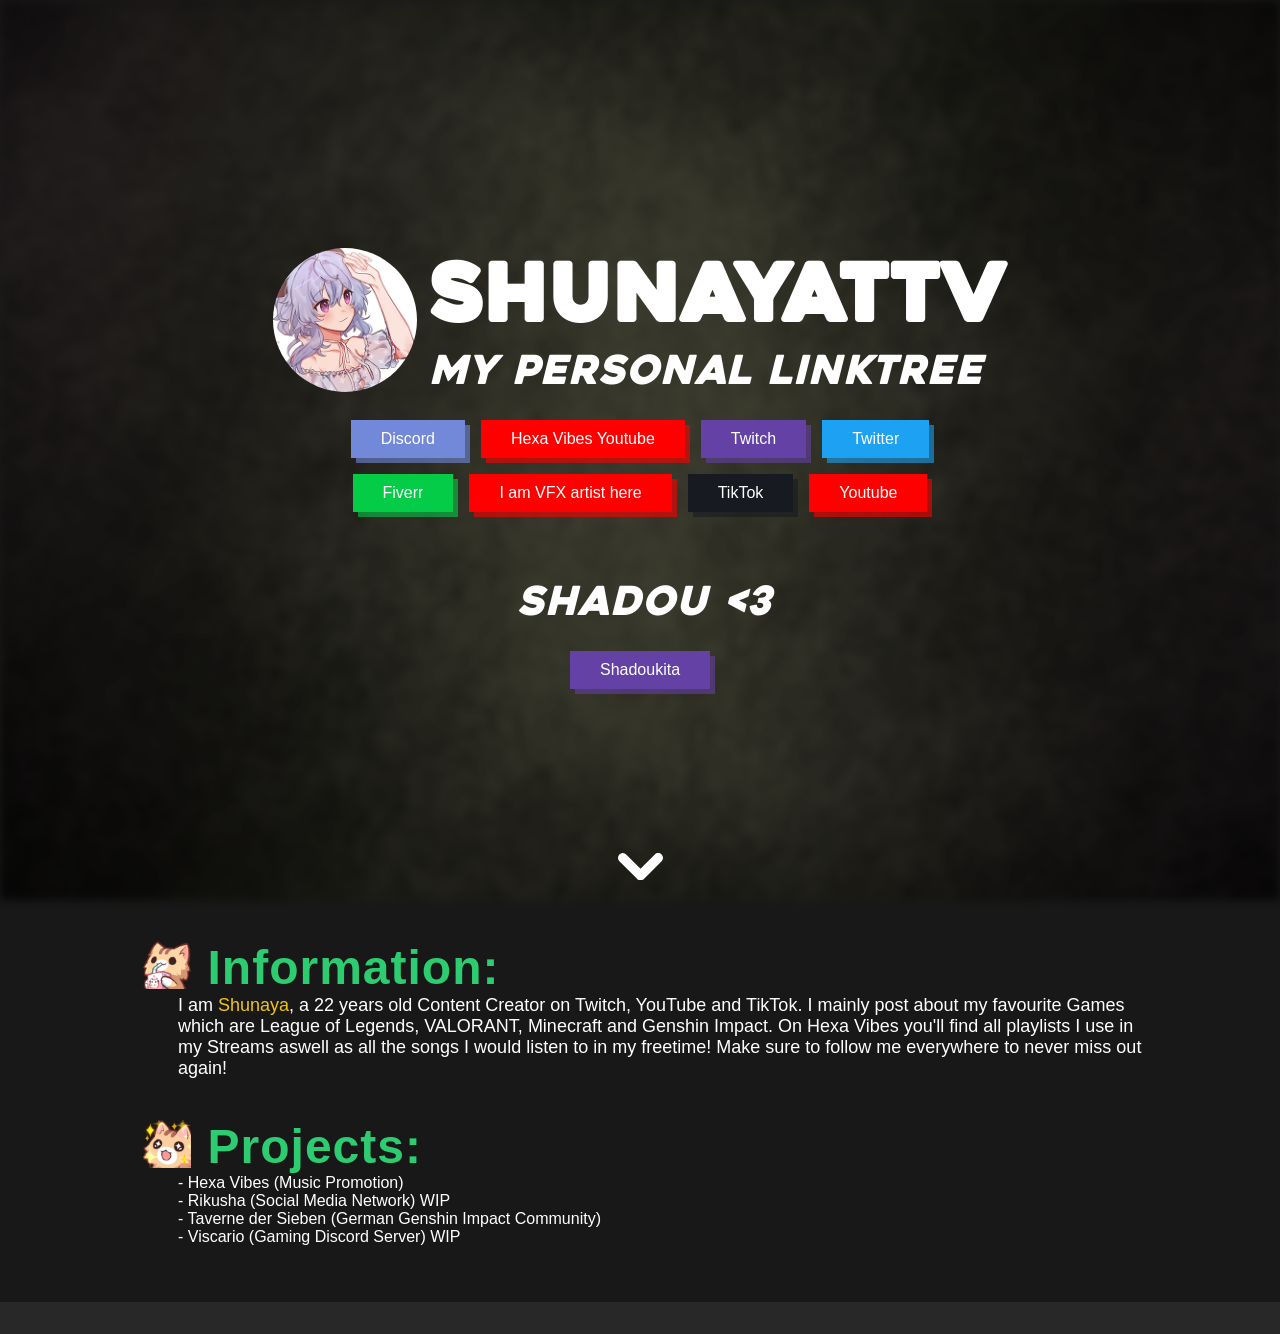
<file: index.html>
<html>
  <head>
    <title>ShunayaTTV</title>
    <meta http-equiv="Content-Type" content="text/html; charset=UTF-8"/>
    <meta name="viewport" content="width=device-width, initial-scale=1, maximum-scale=1.0, user-scalable=no"/>

    <!-- Meta Data -->
    <meta name="theme-color" content="#9966FF">
    <meta content="assets/images/profile.jpg" property="og:image" />
    <link rel="icon" type="image/x-icon" href="assets/images/favicon.png">
    <meta content="ShunayaTTV" property="og:title" />

    <meta content="My personal homepage" property="og:description" />
    <meta content="ShunayaTTV's Linktree website made by Shadoukita" name="description" />

    <meta name="revisit-after" content="2 days">
    <meta name="keywords" content="ShunayaTTV, Fiverr, Editing, Streaming">

    <meta property="og:locale" content="en_GB" />
    <link rel="canonical" href="https://www.shadoukita.tk" />
    <meta property="og:url" content="https://www.shadoukita.tk" />
    <meta property="og:site_name" content="ShunayaTTV" />

    <meta name="twitter:card" content="summary" />
    <meta name="twitter:site" content="@AkiShunaya" />

    <!-- CSS -->
    <link href="assets/css/modesta.css" type="text/css" rel="stylesheet">
    <link href="assets/css/custom.css" type="text/css" rel="stylesheet">

    <!-- JavaScript -->
    <script src="assets/js/main.js" type="text/javascript" charset="utf-8"></script>
  </head>
  <body class="dark-theme github">
    <div class="fullscreen">
      <div class="background" style="background-image: url('assets/images/background.jpg');"></div>
      <div class="center-object">
        <div class="container">
          <section class="me unset">
            <div class="avatar-container">
              <img draggable="false" src="assets/images/profile.jpg" class="image-title">
            </div>
            <div class="unset">
              <h1 class="title heavitas">ShunayaTTV</h1>
              <p class="undertitle heavitas"></i>My personal Linktree</p>
            </div>
          </section>
          <div class="buttons">
            <a href="discord.html" class="btn discord-dropshadow animation hover" target="_blank">Discord</a>
            <a href="hexavibes.html" class="btn youtube-dropshadow animation hover" target="_blank">Hexa Vibes Youtube</a>
            <a href="twitch.html" class="btn twitch-dropshadow animation hover" target="_blank">Twitch</a>
            <a href="twitter.html" class="btn twitter-dropshadow animation hover" target="_blank">Twitter</a>
          </div>
            <div class="buttons">
            <a href="fiverr.html" class="btn deviantart-dropshadow black-text animation hover" target="_blank">Fiverr</a>
            <a href="https://www.youtube.com/@bismacki6657" class="btn youtube-dropshadow animation hover" target="_blank">I am VFX artist here</a>
            <a href="tiktok.html" class="btn steam-dropshadow animation hover" target="_blank">TikTok</a>
            <a href="youtube.html" class="btn youtube-dropshadow animation hover" target="_blank">Youtube</a>
          </div>
        </div>

        <div class="container-2">
            <section class="me unset">
               <div class="unset">
                 <p class="undertitle heavitas">Shadou <3</p>
               </div>
            </section>
            <div class="buttons">
                <a href="https://www.shadoukita.ml" class="btn twitch-dropshadow animation hover" target="_blank">Shadoukita</a>
            </div>

      </div>

      <span class="info-button" onclick="scroll_to('information')"><div id="fade" class="arrow bounce">
        <svg xmlns="http://www.w3.org/2000/svg" viewBox="0 0 481.32 291.98" class="white-fill">
          <path d="M466.5,15.5L466,15c-19.8-19.8-52-19.8-71.9,0L240.8,168.3L87.2,14.8C67.4-5,35.2-5,15.4,14.8l-0.5,0.5 C-5,35.2-5,67.4,14.8,87.2l186.6,186.6c0.9,1,1.8,2,2.7,3v0c3.8,3.8,8.1,6.9,12.7,9.3c17,9,38.1,7.7,53.9-3.9 c2.2-1.6,4.4-3.4,6.4-5.4L466.5,87.4C486.4,67.6,486.4,35.4,466.5,15.5z"/>
        </svg>
      </div></span>
    </div>

    <section class="container" id="information">
      <div class="box-container">
        <h1 class="title emerald-text"><i class="emoji kittensip"></i> Information:</h1>
        <div class="info-container"><p>
          I am <span class="sun-flower-text">Shunaya</span>, a 22 years old Content Creator on Twitch, YouTube and TikTok. I mainly post about my favourite Games
          which are League of Legends, VALORANT, Minecraft and Genshin Impact. On Hexa Vibes you'll find all playlists I use in
          my Streams aswell as all the songs I would listen to in my freetime! Make sure to follow me everywhere to never miss out again!
        </p></div>
      </div>

      <div class="box-container">
        <h1 class="title emerald-text"><i class="emoji kittenwoow"></i> Projects:</h1>
        <div class="info-container">
          - Hexa Vibes (Music Promotion)
          <Div>
          - Rikusha (Social Media Network) WIP
          <Div>
          - Taverne der Sieben (German Genshin Impact Community)
          <Div>
          - Viscario (Gaming Discord Server) WIP
          <Div>
        </div>
      </div>
    </div>
  </div>
</div>
    </section>
    <footer class="text-center box-container primary-bg">
      <p class="no-margin">

        <!--
        <a href="https://github.com/AlexFlipnote/alexflipnote.github.io/blob/master/LICENSE" target="_blank">LICENSE</a>
        | Source from AlexFlipnote |
        <a href="https://github.com/AlexFlipnote/alexflipnote.github.io" target="_blank">Source</a>
      </p>
      <!--->
    </footer>

  </body>
</html>
</file>
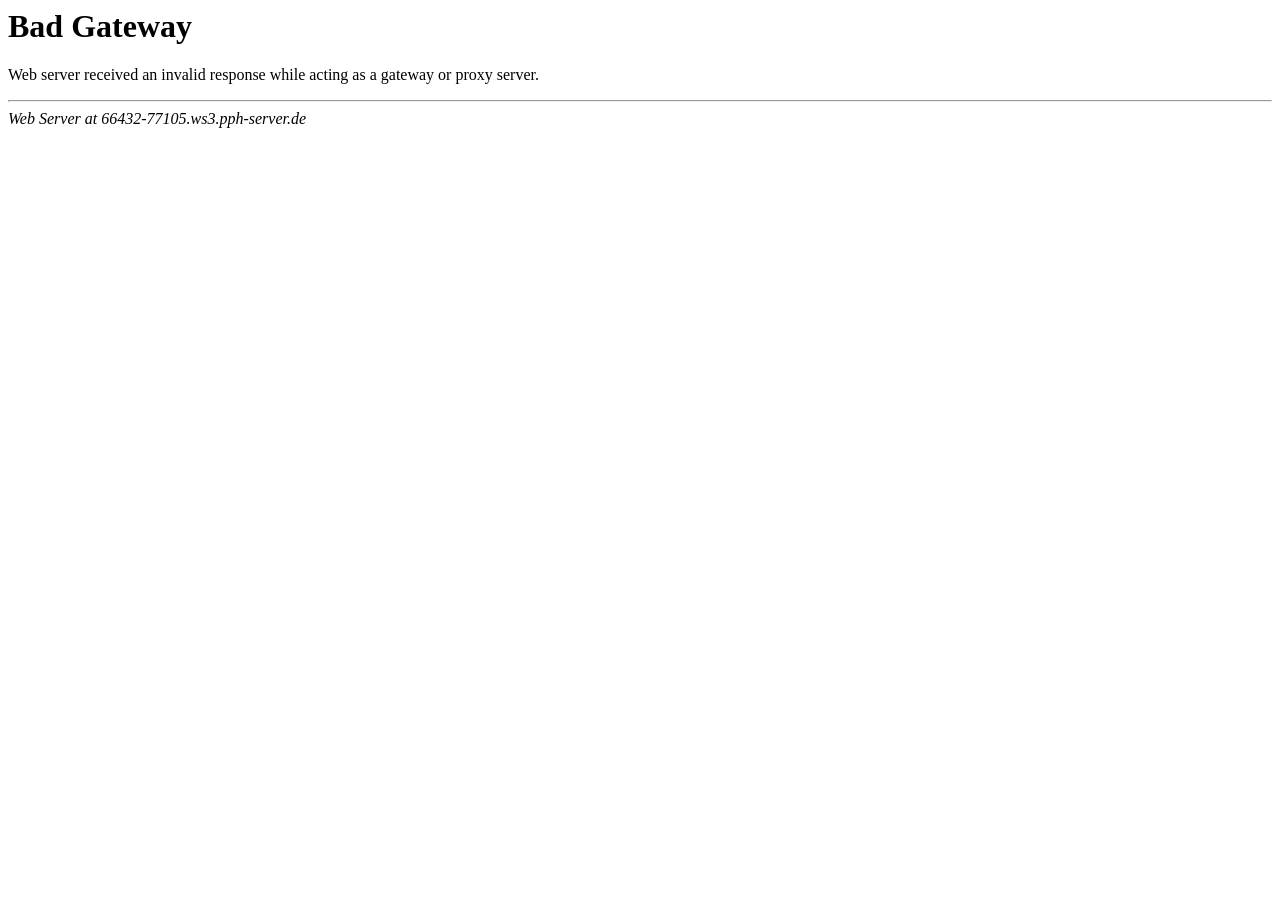
<file: error_docs/bad_gateway.html>
<HTML>
<HEAD>
<TITLE>502 Bad Gateway</TITLE>
<BASE href="/error_docs/"><!--[if lte IE 6]></BASE><![endif]-->
</HEAD>
<BODY>
<H1>Bad Gateway</H1>
Web server received an invalid response while acting as a gateway or proxy server.<P>
<HR>
<ADDRESS>
Web Server at 66432-77105.ws3.pph-server.de
</ADDRESS>
</BODY>
</HTML>

<!--
- Unfortunately, Microsoft has added a clever new
- "feature" to Internet Explorer. If the text of
- an error's message is "too small", specifically
- less than 512 bytes, Internet Explorer returns
- its own error message. You can turn that off,
- but it's pretty tricky to find switch called
- "smart error messages". That means, of course,
- that short error messages are censored by default.
- IIS always returns error messages that are long
- enough to make Internet Explorer happy. The
- workaround is pretty simple: pad the error
- message with a big comment like this to push it
- over the five hundred and twelve bytes minimum.
- Of course, that's exactly what you're reading
- right now.
-->
</file>
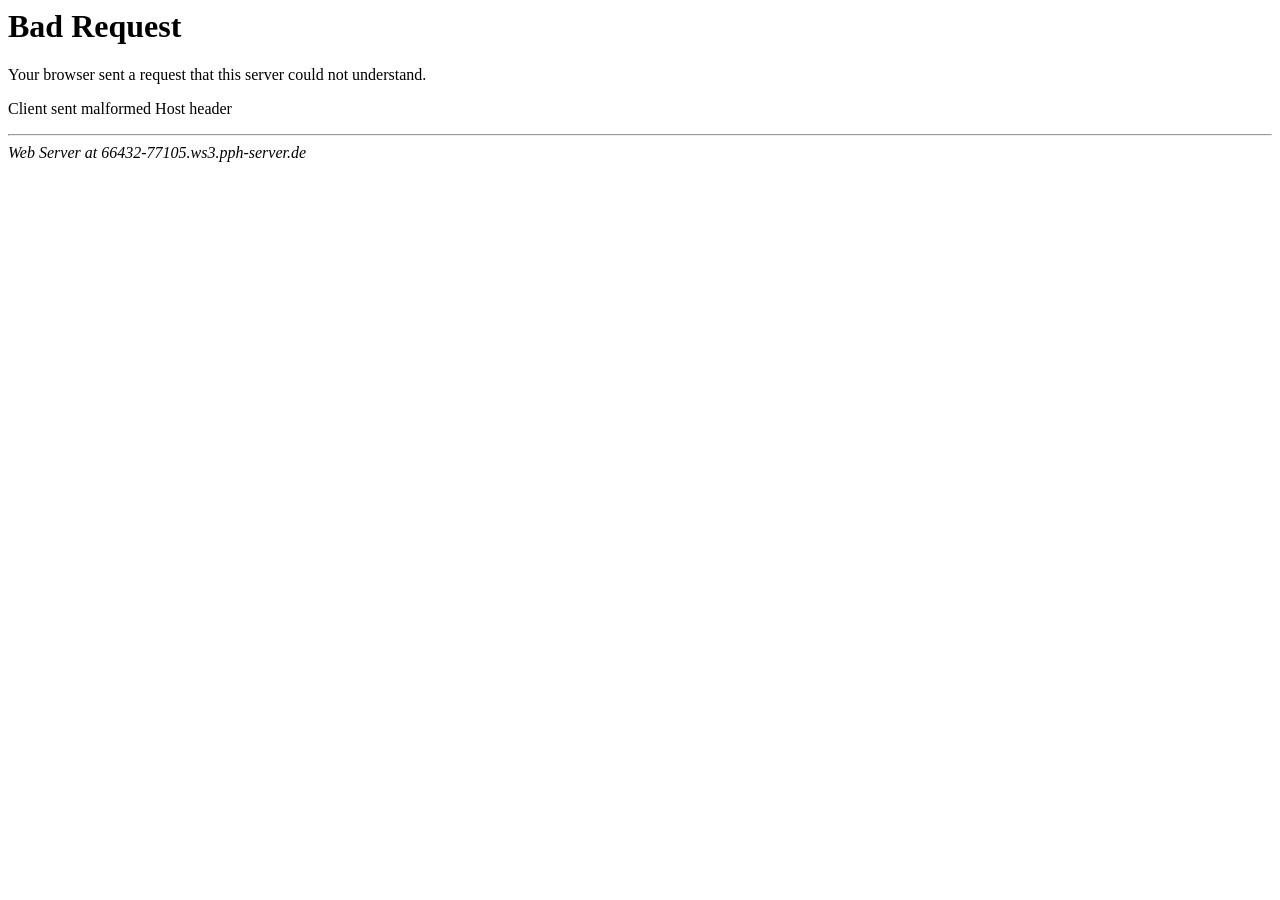
<file: error_docs/bad_request.html>
<HTML>
<HEAD>
<TITLE>400 Bad Request</TITLE>
<BASE href="/error_docs/"><!--[if lte IE 6]></BASE><![endif]-->
</HEAD>
<BODY>
<H1>Bad Request</H1>
Your browser sent a request that this server could not understand.
<P>
Client sent malformed Host header
<P>
<HR>
<ADDRESS>
Web Server at 66432-77105.ws3.pph-server.de
</ADDRESS>
</BODY>
</HTML>

<!--
   - Unfortunately, Microsoft has added a clever new
   - "feature" to Internet Explorer. If the text of
   - an error's message is "too small", specifically
   - less than 512 bytes, Internet Explorer returns
   - its own error message. You can turn that off,
   - but it's pretty tricky to find switch called
   - "smart error messages". That means, of course,
   - that short error messages are censored by default.
   - IIS always returns error messages that are long
   - enough to make Internet Explorer happy. The
   - workaround is pretty simple: pad the error
   - message with a big comment like this to push it
   - over the five hundred and twelve bytes minimum.
   - Of course, that's exactly what you're reading
   - right now.
   -->
</file>
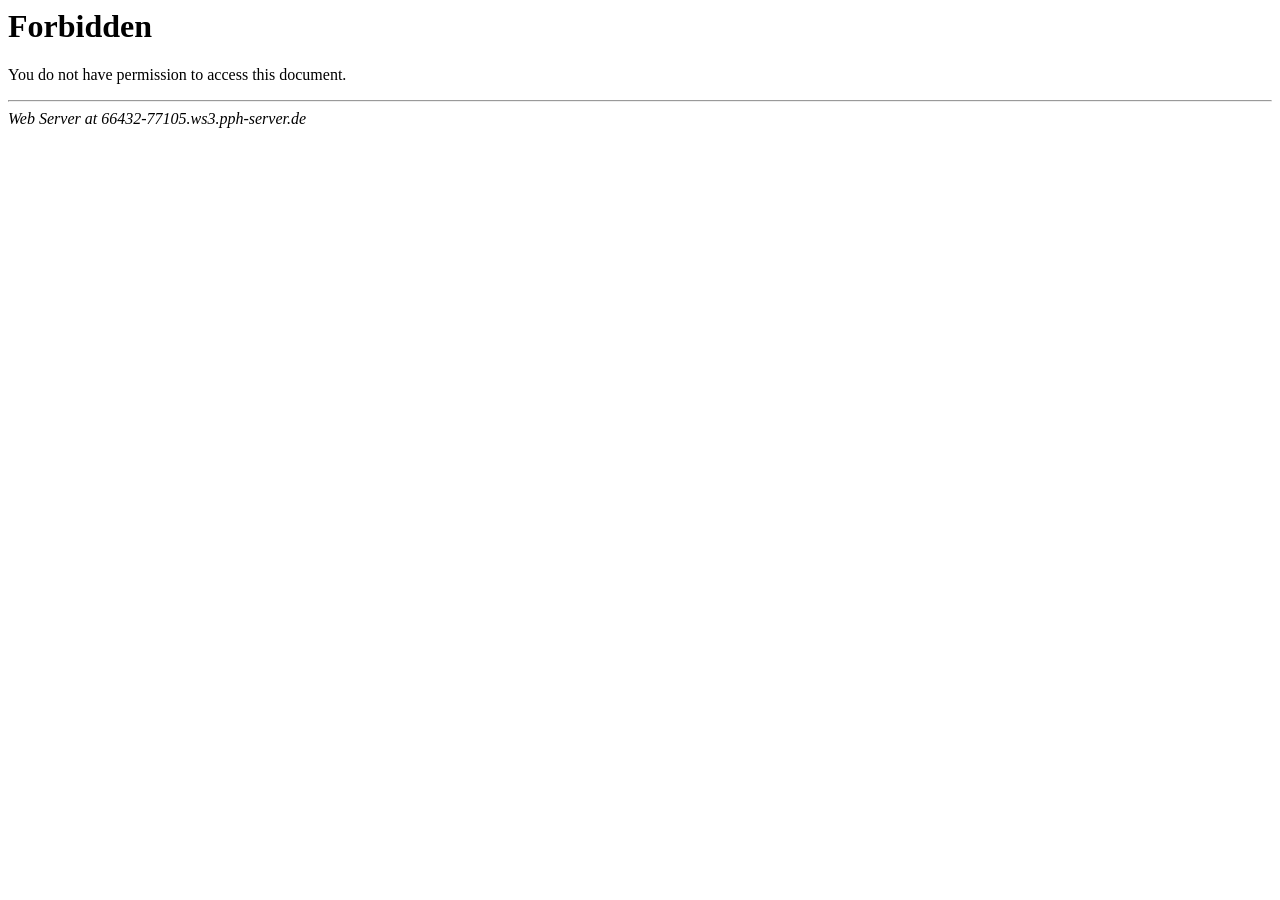
<file: error_docs/forbidden.html>
<HTML>
<HEAD>
<TITLE>403 Forbidden</TITLE>
<BASE href="/error_docs/"><!--[if lte IE 6]></BASE><![endif]-->
</HEAD>
<BODY>
<H1>Forbidden</H1>
You do not have permission to access this document.
<P>
<HR>
<ADDRESS>
Web Server at 66432-77105.ws3.pph-server.de
</ADDRESS>
</BODY>
</HTML>

<!--
   - Unfortunately, Microsoft has added a clever new
   - "feature" to Internet Explorer. If the text of
   - an error's message is "too small", specifically
   - less than 512 bytes, Internet Explorer returns
   - its own error message. You can turn that off,
   - but it's pretty tricky to find switch called
   - "smart error messages". That means, of course,
   - that short error messages are censored by default.
   - IIS always returns error messages that are long
   - enough to make Internet Explorer happy. The
   - workaround is pretty simple: pad the error
   - message with a big comment like this to push it
   - over the five hundred and twelve bytes minimum.
   - Of course, that's exactly what you're reading
   - right now.
   -->
</file>
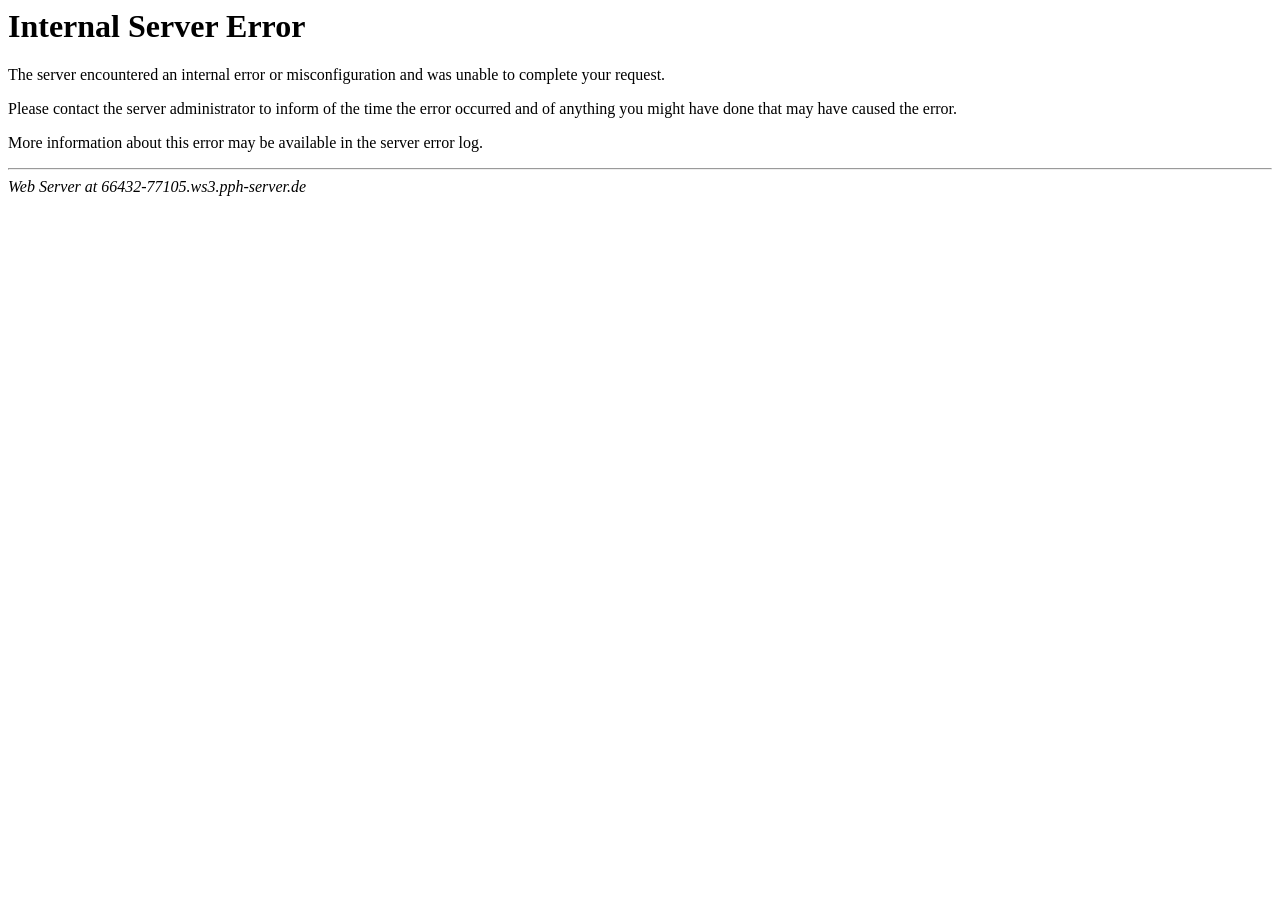
<file: error_docs/internal_server_error.html>
<HTML>
<HEAD>
<TITLE>500 Internal Server Error</TITLE>
<BASE href="/error_docs/"><!--[if lte IE 6]></BASE><![endif]-->
</HEAD><BODY>
<H1>Internal Server Error</H1>
The server encountered an internal error or
misconfiguration and was unable to complete
your request.<P>
Please contact the server administrator to inform of the time the error occurred
and of anything you might have done that may have
caused the error.<P>
More information about this error may be available
in the server error log.<P>
<HR>
<ADDRESS>
Web Server at 66432-77105.ws3.pph-server.de
</ADDRESS>
</BODY>
</HTML>

<!--
   - Unfortunately, Microsoft has added a clever new
   - "feature" to Internet Explorer. If the text of
   - an error's message is "too small", specifically
   - less than 512 bytes, Internet Explorer returns
   - its own error message. You can turn that off,
   - but it's pretty tricky to find switch called
   - "smart error messages". That means, of course,
   - that short error messages are censored by default.
   - IIS always returns error messages that are long
   - enough to make Internet Explorer happy. The
   - workaround is pretty simple: pad the error
   - message with a big comment like this to push it
   - over the five hundred and twelve bytes minimum.
   - Of course, that's exactly what you're reading
   - right now.
   -->
</file>
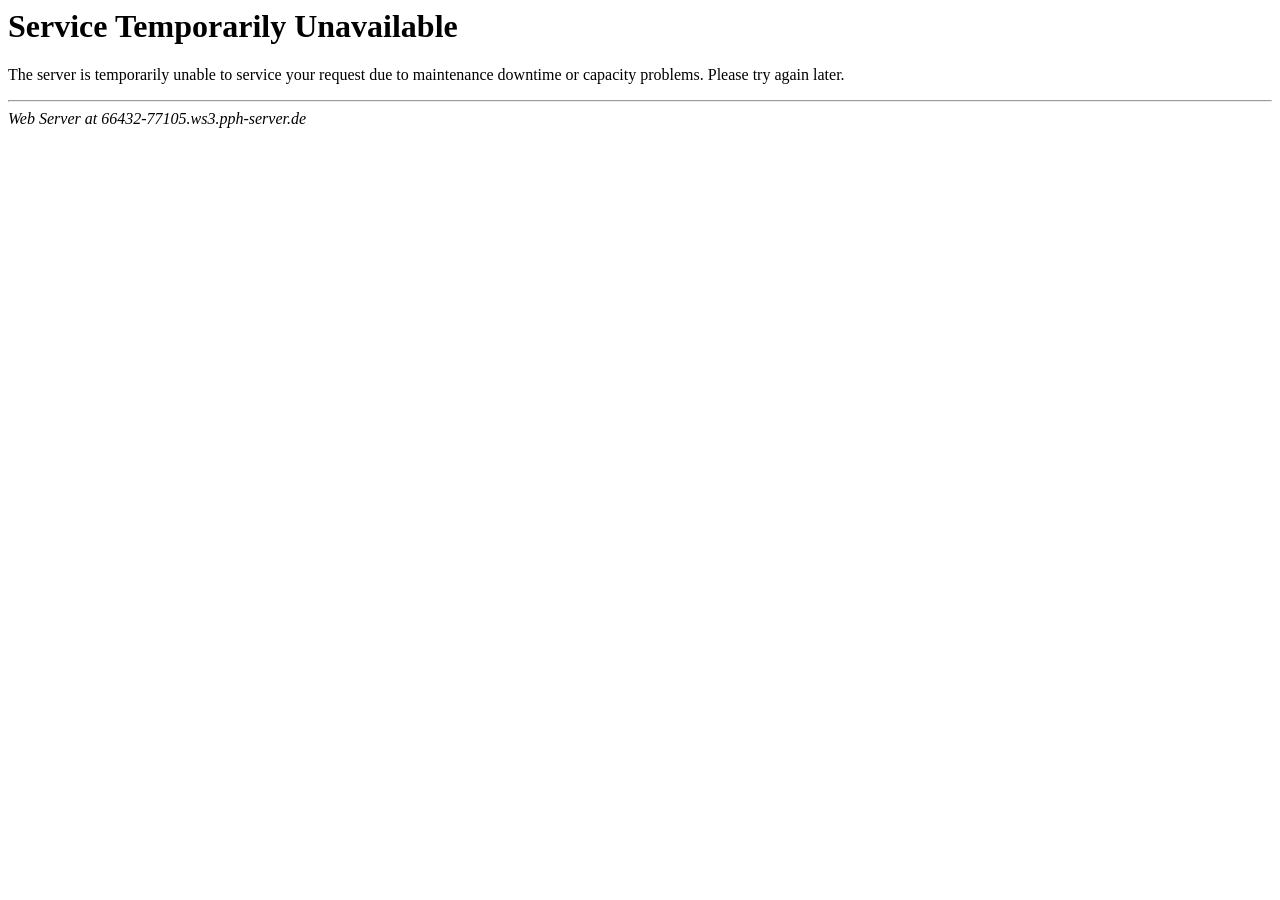
<file: error_docs/maintenance.html>
<HTML>
<HEAD>
<TITLE>503 Service Temporarily Unavailable</TITLE>
<BASE href="/error_docs/"><!--[if lte IE 6]></BASE><![endif]-->
</HEAD>
<BODY>
<H1>Service Temporarily Unavailable</H1>
The server is temporarily unable to service your request due to maintenance downtime or capacity problems. Please try again later.<P>
<HR>
<ADDRESS>
Web Server at 66432-77105.ws3.pph-server.de
</ADDRESS>
</BODY>
</HTML>

<!--
- Unfortunately, Microsoft has added a clever new
- "feature" to Internet Explorer. If the text of
- an error's message is "too small", specifically
- less than 512 bytes, Internet Explorer returns
- its own error message. You can turn that off,
- but it's pretty tricky to find switch called
- "smart error messages". That means, of course,
- that short error messages are censored by default.
- IIS always returns error messages that are long
- enough to make Internet Explorer happy. The
- workaround is pretty simple: pad the error
- message with a big comment like this to push it
- over the five hundred and twelve bytes minimum.
- Of course, that's exactly what you're reading
- right now.
-->
</file>
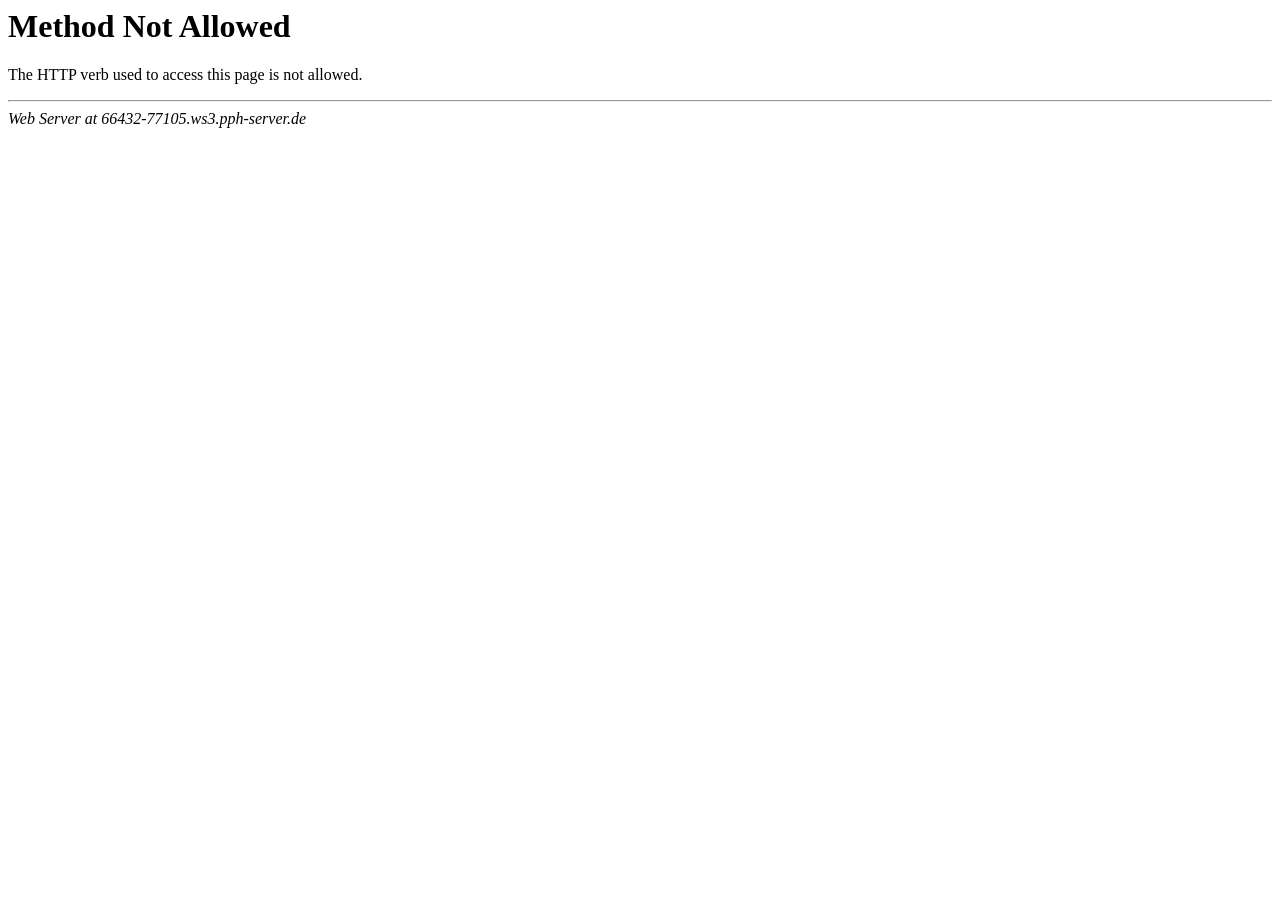
<file: error_docs/method_not_allowed.html>
<HTML>
<HEAD>
<TITLE>405 Method Not Allowed</TITLE>
<BASE href="/error_docs/"><!--[if lte IE 6]></BASE><![endif]-->
</HEAD>
<BODY>
<H1>Method Not Allowed</H1>
The HTTP verb used to access this page is not allowed.<P>
<HR>
<ADDRESS>
Web Server at 66432-77105.ws3.pph-server.de
</ADDRESS>
</BODY>
</HTML>

<!--
- Unfortunately, Microsoft has added a clever new
- "feature" to Internet Explorer. If the text of
- an error's message is "too small", specifically
- less than 512 bytes, Internet Explorer returns
- its own error message. You can turn that off,
- but it's pretty tricky to find switch called
- "smart error messages". That means, of course,
- that short error messages are censored by default.
- IIS always returns error messages that are long
- enough to make Internet Explorer happy. The
- workaround is pretty simple: pad the error
- message with a big comment like this to push it
- over the five hundred and twelve bytes minimum.
- Of course, that's exactly what you're reading
- right now.
-->
</file>
<file: assets/css/modesta.css>
/*!
 * Modesta v3.0.0 (https://modesta.alexflipnote.dev)
 * Made by AlexFlipnote (https://alexflipnote.dev)
 * Licensed under MIT (https://github.com/AlexFlipnote/Modesta/blob/master/LICENSE)
 */html,body{margin:0 auto;height:100%}input[type=checkbox],input[type=radio]{height:auto;padding:initial}input,textarea,select,fieldset{margin-bottom:1rem}label,legend{display:block;font-weight:600;margin-bottom:.5rem}form{margin-bottom:0}@keyframes button-enter{from{opacity:0;top:2em}70%{top:-0.3em}100%{opacity:1;top:0}}@keyframes bounce-button{from,20%,53%,80%,to{animation-timing-function:cubic-bezier(0.215, 0.61, 0.355, 1);transform:translate3d(0, 0, 0)}40%,43%{transform:translate3d(0, -30px, 0);animation-timing-function:cubic-bezier(0.755, 0.05, 0.855, 0.06)}70%{transform:translate3d(0, -15px, 0);animation-timing-function:cubic-bezier(0.755, 0.05, 0.855, 0.06)}90%{transform:translate3d(0, -4px, 0)}}@keyframes bounce{0%,20%,50%,80%,100%{transform:translateY(0)}40%{transform:translateY(-30px)}60%{transform:translateY(-15px)}}@keyframes fading{from{opacity:0}100%{opacity:1}}@keyframes fade-from-top{from{transform:translate3d(0, -100%, 0);opacity:0}100%{transform:translate3d(0, 0, 0);opacity:1}}@keyframes fade-from-bottom{from{transform:translate3d(0, 100%, 0);opacity:0}100%{transform:translate3d(0, 0, 0);opacity:1}}@keyframes fade-from-left{from{transform:translate3d(-100%, 0, 0);opacity:0}100%{transform:translate3d(0, 0, 0);opacity:1}}@keyframes fade-from-right{from{transform:translate3d(100%, 0, 0);opacity:0}100%{transform:translate3d(0, 0, 0);opacity:1}}@keyframes fade-from-back{from{opacity:0;transform:scale3d(0.5, 0.5, 0.5)}100%{opacity:1}}@keyframes fade-from-front{from{opacity:0;transform:scale3d(1.5, 1.5, 1.5)}100%{opacity:1}}@keyframes load{0%,80%,100%{box-shadow:0 0,0 0;height:4em}40%{box-shadow:0 -1.75em,0 1.75em;height:4em}}.dark-theme .paper-container .ribbon{background-color:#303030}.dark-theme .paper-container .paper{background:linear-gradient(225deg, transparent 26px, #282828 0)}.dark-theme .paper-container .paper::before{border-color:#181818 transparent}.dark-theme .tooltip::after{background-color:#303030;color:#fff}.dark-theme .loader,.dark-theme .loader::before,.dark-theme .loader::after{background-color:#fff;color:#fff}.dark-theme .btn{color:#fff}.dark-theme .fullscreen{background-color:#181818}.dark-theme .label{background-color:#303030;color:#fff}.dark-theme input,.dark-theme select,.dark-theme textarea,.dark-theme button{background-color:#303030;color:#fff}.dark-theme table{color:#fff}.dark-theme table th,.dark-theme table td{border:1px solid #303030}.dark-theme table tr{background-color:#282828;border:1px solid #303030}.dark-theme table tr:nth-child(2n){background-color:#303030}@media(max-width: 550px){.dark-theme .paper-container .paper{background:#282828}}.dark-theme .highlight-bg{background-color:#181818}.dark-theme .primary-bg{background-color:#282828}.dark-theme .secondary-bg{background-color:#303030}.dark-theme .highlight-text{color:#181818}.dark-theme .primary-text{color:#282828}.dark-theme .secondary-text{color:#303030}.dark-theme .theme-text{color:#fff}body.dark-theme{color:#fff;background-color:#181818}.light-theme .paper-container .ribbon{background-color:#d9d9d9}.light-theme .paper-container .paper{background:linear-gradient(225deg, transparent 26px, #ececec 0)}.light-theme .paper-container .paper::before{border-color:#f5f5f5 transparent}.light-theme .tooltip::after{background-color:#d9d9d9;color:#000}.light-theme .loader,.light-theme .loader::before,.light-theme .loader::after{background-color:#000;color:#000}.light-theme .btn{color:#000}.light-theme .fullscreen{background-color:#f5f5f5}.light-theme .label{background-color:#d9d9d9;color:#000}.light-theme input,.light-theme select,.light-theme textarea,.light-theme button{background-color:#d9d9d9;color:#000}.light-theme table{color:#000}.light-theme table th,.light-theme table td{border:1px solid #d9d9d9}.light-theme table tr{background-color:#ececec;border:1px solid #d9d9d9}.light-theme table tr:nth-child(2n){background-color:#d9d9d9}@media(max-width: 550px){.light-theme .paper-container .paper{background:#ececec}}.light-theme .highlight-bg{background-color:#f5f5f5}.light-theme .primary-bg{background-color:#ececec}.light-theme .secondary-bg{background-color:#d9d9d9}.light-theme .highlight-text{color:#f5f5f5}.light-theme .primary-text{color:#ececec}.light-theme .secondary-text{color:#d9d9d9}.light-theme .theme-text{color:#000}body.light-theme{color:#000;background-color:#f5f5f5}.buttons{align-items:center;display:flex;justify-content:center;text-align:center}.btn{backface-visibility:hidden;background-color:transparent;border:0;box-sizing:border-box;cursor:pointer;display:inline-block;font-size:16px;height:38px;line-height:38px;margin:.5em;padding:0 30px;text-align:center;text-decoration:none;white-space:nowrap}.btn:hover{filter:brightness(65%);transition:filter 200ms ease}.btn.no-dark-hover:hover{filter:brightness(100%)}.btn.animation{animation:button-enter 1s ease-in-out forwards;opacity:0;position:relative}.btn.animation:nth-child(1){animation-delay:.25s}.btn.animation:nth-child(2){animation-delay:.5s}.btn.animation:nth-child(3){animation-delay:.75s}.btn.animation:nth-child(4){animation-delay:1s}.btn.animation:nth-child(5){animation-delay:1.25s}.btn.animation:nth-child(6){animation-delay:1.5s}.btn.animation:nth-child(7){animation-delay:1.75s}.btn.animation:nth-child(8){animation-delay:2s}.btn.animation:nth-child(9){animation-delay:2.25s}.btn.animation:nth-child(10){animation-delay:2.5s}.btn.animation:nth-child(11){animation-delay:2.75s}.btn.animation:nth-child(12){animation-delay:3s}.btn.animation:nth-child(13){animation-delay:3.25s}.btn.animation:nth-child(14){animation-delay:3.5s}.btn.animation:nth-child(15){animation-delay:3.75s}.btn.hover-scale{transition:transform 200ms ease}.btn.hover-scale:hover{transform:scale(1.05)}.btn.hover-scale-inset{transition:transform 200ms ease}.btn.hover-scale-inset:hover{transform:scale(0.95)}.btn.hover{transition:transform 200ms ease}.btn.hover:hover{transform:translateY(-0.5em)}.alizarin-text{color:#e74c3c}.alizarin-bg{background-color:#e74c3c}.alizarin-dropshadow{background-color:#e74c3c;filter:drop-shadow(5px 5px 0 rgba(231, 76, 60, 0.6))}.amethyst-text{color:#9b59b6}.amethyst-bg{background-color:#9b59b6}.amethyst-dropshadow{background-color:#9b59b6;filter:drop-shadow(5px 5px 0 rgba(155, 89, 182, 0.6))}.aqua-blue-text{color:#006266}.aqua-blue-bg{background-color:#006266}.aqua-blue-dropshadow{background-color:#006266;filter:drop-shadow(5px 5px 0 rgba(0, 98, 102, 0.6))}.asbestos-text{color:#7f8c8d}.asbestos-bg{background-color:#7f8c8d}.asbestos-dropshadow{background-color:#7f8c8d;filter:drop-shadow(5px 5px 0 rgba(127, 140, 141, 0.6))}.belize-hole-text{color:#2980b9}.belize-hole-bg{background-color:#2980b9}.belize-hole-dropshadow{background-color:#2980b9;filter:drop-shadow(5px 5px 0 rgba(41, 128, 185, 0.6))}.black-text{color:#000}.black-bg{background-color:#000}.black-dropshadow{background-color:#000;filter:drop-shadow(5px 5px 0 rgba(0, 0, 0, 0.6))}.blurple-text{color:#7289da}.blurple-bg{background-color:#7289da}.blurple-dropshadow{background-color:#7289da;filter:drop-shadow(5px 5px 0 rgba(114, 137, 218, 0.6))}.cardboard-text{color:#a58855}.cardboard-bg{background-color:#a58855}.cardboard-dropshadow{background-color:#a58855;filter:drop-shadow(5px 5px 0 rgba(165, 136, 85, 0.6))}.carrot-text{color:#e67e22}.carrot-bg{background-color:#e67e22}.carrot-dropshadow{background-color:#e67e22;filter:drop-shadow(5px 5px 0 rgba(230, 126, 34, 0.6))}.clouds-text{color:#ecf0f1}.clouds-bg{background-color:#ecf0f1}.clouds-dropshadow{background-color:#ecf0f1;filter:drop-shadow(5px 5px 0 rgba(236, 240, 241, 0.6))}.concrete-text{color:#95a5a6}.concrete-bg{background-color:#95a5a6}.concrete-dropshadow{background-color:#95a5a6;filter:drop-shadow(5px 5px 0 rgba(149, 165, 166, 0.6))}.cubered-text{color:#ef0c0c}.cubered-bg{background-color:#ef0c0c}.cubered-dropshadow{background-color:#ef0c0c;filter:drop-shadow(5px 5px 0 rgba(239, 12, 12, 0.6))}.dark-not-black-text{color:#2c2f33}.dark-not-black-bg{background-color:#2c2f33}.dark-not-black-dropshadow{background-color:#2c2f33;filter:drop-shadow(5px 5px 0 rgba(44, 47, 51, 0.6))}.dark-text{color:#343a40}.dark-bg{background-color:#343a40}.dark-dropshadow{background-color:#343a40;filter:drop-shadow(5px 5px 0 rgba(52, 58, 64, 0.6))}.disco-ball-text{color:#25ccf7}.disco-ball-bg{background-color:#25ccf7}.disco-ball-dropshadow{background-color:#25ccf7;filter:drop-shadow(5px 5px 0 rgba(37, 204, 247, 0.6))}.emerald-text{color:#2ecc71}.emerald-bg{background-color:#2ecc71}.emerald-dropshadow{background-color:#2ecc71;filter:drop-shadow(5px 5px 0 rgba(46, 204, 113, 0.6))}.energy-drink-text{color:#c4e538}.energy-drink-bg{background-color:#c4e538}.energy-drink-dropshadow{background-color:#c4e538;filter:drop-shadow(5px 5px 0 rgba(196, 229, 56, 0.6))}.fuchsia-text{color:#b33771}.fuchsia-bg{background-color:#b33771}.fuchsia-dropshadow{background-color:#b33771;filter:drop-shadow(5px 5px 0 rgba(179, 55, 113, 0.6))}.gold-text{color:gold}.gold-bg{background-color:gold}.gold-dropshadow{background-color:gold;filter:drop-shadow(5px 5px 0 rgba(255, 215, 0, 0.6))}.green-sea-text{color:#16a085}.green-sea-bg{background-color:#16a085}.green-sea-dropshadow{background-color:#16a085;filter:drop-shadow(5px 5px 0 rgba(22, 160, 133, 0.6))}.greyple-text{color:#99aab5}.greyple-bg{background-color:#99aab5}.greyple-dropshadow{background-color:#99aab5;filter:drop-shadow(5px 5px 0 rgba(153, 170, 181, 0.6))}.highlight-text{color:#181818}.highlight-bg{background-color:#181818}.highlight-dropshadow{background-color:#181818;filter:drop-shadow(5px 5px 0 rgba(24, 24, 24, 0.6))}.honey-text{color:#eab543}.honey-bg{background-color:#eab543}.honey-dropshadow{background-color:#eab543;filter:drop-shadow(5px 5px 0 rgba(234, 181, 67, 0.6))}.lavender-text{color:#b57edc}.lavender-bg{background-color:#b57edc}.lavender-dropshadow{background-color:#b57edc;filter:drop-shadow(5px 5px 0 rgba(181, 126, 220, 0.6))}.light-text{color:#f8f9fa}.light-bg{background-color:#f8f9fa}.light-dropshadow{background-color:#f8f9fa;filter:drop-shadow(5px 5px 0 rgba(248, 249, 250, 0.6))}.lemon-text{color:#ffeaa7}.lemon-bg{background-color:#ffeaa7}.lemon-dropshadow{background-color:#ffeaa7;filter:drop-shadow(5px 5px 0 rgba(255, 234, 167, 0.6))}.marine-blue-text{color:#0652dd}.marine-blue-bg{background-color:#0652dd}.marine-blue-dropshadow{background-color:#0652dd;filter:drop-shadow(5px 5px 0 rgba(6, 82, 221, 0.6))}.midnight-blue-text{color:#2c3e50}.midnight-blue-bg{background-color:#2c3e50}.midnight-blue-dropshadow{background-color:#2c3e50;filter:drop-shadow(5px 5px 0 rgba(44, 62, 80, 0.6))}.navy-blue-text{color:#182c61}.navy-blue-bg{background-color:#182c61}.navy-blue-dropshadow{background-color:#182c61;filter:drop-shadow(5px 5px 0 rgba(24, 44, 97, 0.6))}.nephritis-blue-text{color:#27ae60}.nephritis-blue-bg{background-color:#27ae60}.nephritis-blue-dropshadow{background-color:#27ae60;filter:drop-shadow(5px 5px 0 rgba(39, 174, 96, 0.6))}.not-black-text{color:#23272a}.not-black-bg{background-color:#23272a}.not-black-dropshadow{background-color:#23272a;filter:drop-shadow(5px 5px 0 rgba(35, 39, 42, 0.6))}.orange-text{color:#f39c12}.orange-bg{background-color:#f39c12}.orange-dropshadow{background-color:#f39c12;filter:drop-shadow(5px 5px 0 rgba(243, 156, 18, 0.6))}.peach-text{color:#f49898}.peach-bg{background-color:#f49898}.peach-dropshadow{background-color:#f49898;filter:drop-shadow(5px 5px 0 rgba(244, 152, 152, 0.6))}.peter-river-text{color:#3498db}.peter-river-bg{background-color:#3498db}.peter-river-dropshadow{background-color:#3498db;filter:drop-shadow(5px 5px 0 rgba(52, 152, 219, 0.6))}.pink-cherry-text{color:#e84393}.pink-cherry-bg{background-color:#e84393}.pink-cherry-dropshadow{background-color:#e84393;filter:drop-shadow(5px 5px 0 rgba(232, 67, 147, 0.6))}.pine-text{color:#bdc581}.pine-bg{background-color:#bdc581}.pine-dropshadow{background-color:#bdc581;filter:drop-shadow(5px 5px 0 rgba(189, 197, 129, 0.6))}.pinewood-text{color:#fdcb6e}.pinewood-bg{background-color:#fdcb6e}.pinewood-dropshadow{background-color:#fdcb6e;filter:drop-shadow(5px 5px 0 rgba(253, 203, 110, 0.6))}.pomegranate-text{color:#c0392b}.pomegranate-bg{background-color:#c0392b}.pomegranate-dropshadow{background-color:#c0392b;filter:drop-shadow(5px 5px 0 rgba(192, 57, 43, 0.6))}.primary-text{color:#282828}.primary-bg{background-color:#282828}.primary-dropshadow{background-color:#282828;filter:drop-shadow(5px 5px 0 rgba(40, 40, 40, 0.6))}.pumpkin-text{color:#d35400}.pumpkin-bg{background-color:#d35400}.pumpkin-dropshadow{background-color:#d35400;filter:drop-shadow(5px 5px 0 rgba(211, 84, 0, 0.6))}.rasberry-text{color:#c51d4a}.rasberry-bg{background-color:#c51d4a}.rasberry-dropshadow{background-color:#c51d4a;filter:drop-shadow(5px 5px 0 rgba(197, 29, 74, 0.6))}.raw-purple-text{color:#7222c9}.raw-purple-bg{background-color:#7222c9}.raw-purple-dropshadow{background-color:#7222c9;filter:drop-shadow(5px 5px 0 rgba(114, 34, 201, 0.6))}.secondary-text{color:#303030}.secondary-bg{background-color:#303030}.secondary-dropshadow{background-color:#303030;filter:drop-shadow(5px 5px 0 rgba(48, 48, 48, 0.6))}.silver-text{color:#7f8c8d}.silver-bg{background-color:#7f8c8d}.silver-dropshadow{background-color:#7f8c8d;filter:drop-shadow(5px 5px 0 rgba(127, 140, 141, 0.6))}.soft-purple-text{color:#6c5ce7}.soft-purple-bg{background-color:#6c5ce7}.soft-purple-dropshadow{background-color:#6c5ce7;filter:drop-shadow(5px 5px 0 rgba(108, 92, 231, 0.6))}.sun-flower-text{color:#f1c40f}.sun-flower-bg{background-color:#f1c40f}.sun-flower-dropshadow{background-color:#f1c40f;filter:drop-shadow(5px 5px 0 rgba(241, 196, 15, 0.6))}.transparent-text{color:transparent}.transparent-bg{background-color:transparent}.transparent-dropshadow{background-color:transparent;filter:drop-shadow(5px 5px 0 rgba(0, 0, 0, 0.6))}.turquoise-text{color:#1abc9c}.turquoise-bg{background-color:#1abc9c}.turquoise-dropshadow{background-color:#1abc9c;filter:drop-shadow(5px 5px 0 rgba(26, 188, 156, 0.6))}.watermelon-text{color:#ff4757}.watermelon-bg{background-color:#ff4757}.watermelon-dropshadow{background-color:#ff4757;filter:drop-shadow(5px 5px 0 rgba(255, 71, 87, 0.6))}.wet-asphalt-text{color:#34495e}.wet-asphalt-bg{background-color:#34495e}.wet-asphalt-dropshadow{background-color:#34495e;filter:drop-shadow(5px 5px 0 rgba(52, 73, 94, 0.6))}.white-text{color:#fff}.white-bg{background-color:#fff}.white-dropshadow{background-color:#fff;filter:drop-shadow(5px 5px 0 rgba(255, 255, 255, 0.6))}.wisteria-text{color:#8e44ad}.wisteria-bg{background-color:#8e44ad}.wisteria-dropshadow{background-color:#8e44ad;filter:drop-shadow(5px 5px 0 rgba(142, 68, 173, 0.6))}.amazon-text{color:#f90}.amazon-bg{background-color:#f90}.amazon-dropshadow{background-color:#f90;filter:drop-shadow(5px 5px 0 rgba(255, 153, 0, 0.6))}.android-text{color:#8ec047}.android-bg{background-color:#8ec047}.android-dropshadow{background-color:#8ec047;filter:drop-shadow(5px 5px 0 rgba(142, 192, 71, 0.6))}.bandcamp-text{color:#619aa9}.bandcamp-bg{background-color:#619aa9}.bandcamp-dropshadow{background-color:#619aa9;filter:drop-shadow(5px 5px 0 rgba(97, 154, 169, 0.6))}.deviantart-text{color:#05cc47}.deviantart-bg{background-color:#05cc47}.deviantart-dropshadow{background-color:#05cc47;filter:drop-shadow(5px 5px 0 rgba(5, 204, 71, 0.6))}.discord-text{color:#7289da}.discord-bg{background-color:#7289da}.discord-dropshadow{background-color:#7289da;filter:drop-shadow(5px 5px 0 rgba(114, 137, 218, 0.6))}.facebook-text{color:#3b5998}.facebook-bg{background-color:#3b5998}.facebook-dropshadow{background-color:#3b5998;filter:drop-shadow(5px 5px 0 rgba(59, 89, 152, 0.6))}.gitea-text{color:#5aa509}.gitea-bg{background-color:#5aa509}.gitea-dropshadow{background-color:#5aa509;filter:drop-shadow(5px 5px 0 rgba(90, 165, 9, 0.6))}.github-text{color:#292d32}.github-bg{background-color:#292d32}.github-dropshadow{background-color:#292d32;filter:drop-shadow(5px 5px 0 rgba(41, 45, 50, 0.6))}.gitlab-text{color:#fc6d26}.gitlab-bg{background-color:#fc6d26}.gitlab-dropshadow{background-color:#fc6d26;filter:drop-shadow(5px 5px 0 rgba(252, 109, 38, 0.6))}.google-text{color:#4285f4}.google-bg{background-color:#4285f4}.google-dropshadow{background-color:#4285f4;filter:drop-shadow(5px 5px 0 rgba(66, 133, 244, 0.6))}.googleplus-text{color:#db4437}.googleplus-bg{background-color:#db4437}.googleplus-dropshadow{background-color:#db4437;filter:drop-shadow(5px 5px 0 rgba(219, 68, 55, 0.6))}.instagram-text{color:#c32aa3}.instagram-bg{background-color:#c32aa3}.instagram-dropshadow{background-color:#c32aa3;filter:drop-shadow(5px 5px 0 rgba(195, 42, 163, 0.6))}.line-text{color:#00b901}.line-bg{background-color:#00b901}.line-dropshadow{background-color:#00b901;filter:drop-shadow(5px 5px 0 rgba(0, 185, 1, 0.6))}.linkedin-text{color:#007bb5}.linkedin-bg{background-color:#007bb5}.linkedin-dropshadow{background-color:#007bb5;filter:drop-shadow(5px 5px 0 rgba(0, 123, 181, 0.6))}.npm-text{color:#c12127}.npm-bg{background-color:#c12127}.npm-dropshadow{background-color:#c12127;filter:drop-shadow(5px 5px 0 rgba(193, 33, 39, 0.6))}.patreon-text{color:#f96854}.patreon-bg{background-color:#f96854}.patreon-dropshadow{background-color:#f96854;filter:drop-shadow(5px 5px 0 rgba(249, 104, 84, 0.6))}.paypal-text{color:#1e9cd7}.paypal-bg{background-color:#1e9cd7}.paypal-dropshadow{background-color:#1e9cd7;filter:drop-shadow(5px 5px 0 rgba(30, 156, 215, 0.6))}.pinterest-text{color:#bd081c}.pinterest-bg{background-color:#bd081c}.pinterest-dropshadow{background-color:#bd081c;filter:drop-shadow(5px 5px 0 rgba(189, 8, 28, 0.6))}.reddit-text{color:#ff4500}.reddit-bg{background-color:#ff4500}.reddit-dropshadow{background-color:#ff4500;filter:drop-shadow(5px 5px 0 rgba(255, 69, 0, 0.6))}.skype-text{color:#41a6ed}.skype-bg{background-color:#41a6ed}.skype-dropshadow{background-color:#41a6ed;filter:drop-shadow(5px 5px 0 rgba(65, 166, 237, 0.6))}.slack-text{color:#4d394b}.slack-bg{background-color:#4d394b}.slack-dropshadow{background-color:#4d394b;filter:drop-shadow(5px 5px 0 rgba(77, 57, 75, 0.6))}.snapchat-text{color:#fffc00}.snapchat-bg{background-color:#fffc00}.snapchat-dropshadow{background-color:#fffc00;filter:drop-shadow(5px 5px 0 rgba(255, 252, 0, 0.6))}.soundcloud-text{color:#f50}.soundcloud-bg{background-color:#f50}.soundcloud-dropshadow{background-color:#f50;filter:drop-shadow(5px 5px 0 rgba(255, 85, 0, 0.6))}.spotify-text{color:#1ed760}.spotify-bg{background-color:#1ed760}.spotify-dropshadow{background-color:#1ed760;filter:drop-shadow(5px 5px 0 rgba(30, 215, 96, 0.6))}.steam-text{color:#171a21}.steam-bg{background-color:#171a21}.steam-dropshadow{background-color:#171a21;filter:drop-shadow(5px 5px 0 rgba(23, 26, 33, 0.6))}.telegram-text{color:#08c}.telegram-bg{background-color:#08c}.telegram-dropshadow{background-color:#08c;filter:drop-shadow(5px 5px 0 rgba(0, 136, 204, 0.6))}.tumblr-text{color:#35465d}.tumblr-bg{background-color:#35465d}.tumblr-dropshadow{background-color:#35465d;filter:drop-shadow(5px 5px 0 rgba(53, 70, 93, 0.6))}.twitch-text{color:#6441a4}.twitch-bg{background-color:#6441a4}.twitch-dropshadow{background-color:#6441a4;filter:drop-shadow(5px 5px 0 rgba(100, 65, 164, 0.6))}.twitter-text{color:#1da1f2}.twitter-bg{background-color:#1da1f2}.twitter-dropshadow{background-color:#1da1f2;filter:drop-shadow(5px 5px 0 rgba(29, 161, 242, 0.6))}.viber-text{color:#7f4d9b}.viber-bg{background-color:#7f4d9b}.viber-dropshadow{background-color:#7f4d9b;filter:drop-shadow(5px 5px 0 rgba(127, 77, 155, 0.6))}.whatsapp-text{color:#25d366}.whatsapp-bg{background-color:#25d366}.whatsapp-dropshadow{background-color:#25d366;filter:drop-shadow(5px 5px 0 rgba(37, 211, 102, 0.6))}.youtube-text{color:red}.youtube-bg{background-color:red}.youtube-dropshadow{background-color:red;filter:drop-shadow(5px 5px 0 rgba(255, 0, 0, 0.6))}.container{box-sizing:border-box;margin:0 auto;margin-bottom:2.5em;margin-top:1.5em;max-width:1100px;padding:0 2em;position:relative;width:100%}.flex-grid{box-sizing:border-box;display:flex;flex:0 1 auto;flex-direction:row;flex-wrap:wrap}.flex-grid .col-xs,.flex-grid .col-xs-1,.flex-grid .col-xs-2,.flex-grid .col-xs-3,.flex-grid .col-xs-4,.flex-grid .col-xs-5,.flex-grid .col-xs-6,.flex-grid .col-xs-7,.flex-grid .col-xs-8,.flex-grid .col-xs-9,.flex-grid .col-xs-10,.flex-grid .col-xs-11,.flex-grid .col-xs-12{box-sizing:border-box;flex:0 0 auto;padding-left:.5rem;padding-right:.5rem}.flex-grid [class^=col-xs]:first-child{padding-left:0}.flex-grid [class^=col-xs]:last-child{padding-right:0}.flex-grid .col-xs{flex-basis:0;flex-grow:1;max-width:100%}.flex-grid .col-xs-1{flex-basis:8.33%;max-width:8.33%}.flex-grid .col-xs-2{flex-basis:16.66%;max-width:16.66%}.flex-grid .col-xs-3{flex-basis:25%;max-width:25%}.flex-grid .col-xs-4{flex-basis:33.33%;max-width:33.33%}.flex-grid .col-xs-5{flex-basis:41.66%;max-width:41.66%}.flex-grid .col-xs-6{flex-basis:50%;max-width:50%}.flex-grid .col-xs-7{flex-basis:58.33%;max-width:58.33%}.flex-grid .col-xs-8{flex-basis:66.66%;max-width:66.66%}.flex-grid .col-xs-9{flex-basis:75%;max-width:75%}.flex-grid .col-xs-10{flex-basis:83.33%;max-width:83.33%}.flex-grid .col-xs-11{flex-basis:91.66%;max-width:91.66%}.flex-grid .col-xs-12{flex-basis:100%;max-width:100%}.box-container{margin-bottom:2.5em;padding:1em;position:relative}.box-container.message{border-radius:0;margin-bottom:0;padding:.5em}.box-container.message .close{color:#fff;font-size:34px;font-weight:300;height:100%;line-height:24px;opacity:.6;position:absolute;right:.25em}.box-container.message .close:hover{cursor:pointer;opacity:1}.center-object{align-items:center;display:flex;flex-direction:column;height:100%;justify-content:center;position:absolute;top:0;vertical-align:middle;width:100%}.arrow{transition:all 300ms ease;animation:fading 300ms ease-in-out;bottom:20px;height:auto;left:50%;margin-left:-22.5px;position:absolute;width:45px}.arrow--scrolled{animation:fading 300ms ease-in-out;cursor:default;opacity:0}.bounce{animation:bounce 2s infinite}.fullscreen{height:100%}.fullscreen .background{background-attachment:fixed;background-position:center;background-repeat:no-repeat;background-size:cover;filter:blur(5px) brightness(50%);height:100%;width:100%}.fullscreen .me{justify-content:center;width:100%}.fullscreen.half .background{height:50%}.fullscreen.half .center-object .btn{padding:0 20px}.fullscreen.half .center-object .me .image-title{height:6em;width:6em}.fullscreen.half .center-object .me .title{font-size:4rem}.fullscreen.half .center-object .me .undertitle{font-size:1.75rem}.me{align-items:center;display:flex;flex-direction:column;height:auto;padding:1rem 0;z-index:10}.me.unset{flex-direction:unset}.me.unset .image-title{margin-right:.25em}.me.unset .unset{margin-left:.5em}.me.unset .unset .title,.me.unset .unset .undertitle{flex-direction:column;margin:0}.me .image-title{border-radius:100%;height:9em;width:9em}.me .image-title.large-border{border-radius:25px}.me .image-title.medium-border{border-radius:15px}.me .image-title.small-border{border-radius:5px}.me .image-title.no-border{border-radius:0}.me .title{font-size:5rem;letter-spacing:1px;margin:.25em}.me .undertitle{font-size:2.5rem;letter-spacing:1px;margin:0}.label{border-radius:.25em;display:inline-block;font-size:12px;font-weight:bold;letter-spacing:1px;margin-left:6px;padding:.2em .6em .3em;vertical-align:middle}.loader,.loader::before,.loader::after{animation:load 1s infinite ease-in-out;height:3em;width:1em}.loader{animation-delay:-0.16s;font-size:11px;margin:3em auto;position:relative;text-indent:-9999em;transform:translateZ(0)}.loader::before{animation-delay:-0.32s;left:-1.5em}.loader::after{left:1.5em}.loader::before,.loader::after{content:"";position:absolute;top:0}.paper-container{align-items:center;display:flex;flex-direction:column}.paper-container .paper{border-radius:2px;margin:1em .75em;margin-bottom:80px;margin-top:-35vh;max-width:1012px;min-height:500px;padding:80px 56px;position:relative}.paper-container .paper::before{border-style:solid;border-width:0 36.5px 36.5px 0;content:"";display:block;position:absolute;right:0;top:0;width:0}.paper-container .ribbon{height:40vh;width:100%}.parallax-container{position:relative}.parallax-container .parallax{background-attachment:fixed;background-position:center;background-repeat:no-repeat;background-size:cover;filter:blur(4px);height:20em;width:100%}.parallax-container .parallax.small{height:15em}.parallax-container .parallax.medium{height:26em}.parallax-container .parallax.large{height:33em}.parallax-container .content{left:50%;position:absolute;text-align:center;top:50%;transform:translate(-50%, -50%);width:100%}.tooltip{display:inline;position:relative}.tooltip::after{border-radius:2px;content:attr(data-tooltip);left:50%;opacity:0;padding:6px 10px;position:absolute;top:1.6em;transform:translateX(-50%) translateY(-2px);transition:opacity .2s cubic-bezier(0.64, 0.09, 0.08, 1),transform .2s cubic-bezier(0.64, 0.09, 0.08, 1);visibility:hidden;white-space:nowrap;z-index:2}.tooltip:hover::after{transform:translateX(-50%) translateY(0);display:block;opacity:1;visibility:visible}.tooltip.left::after{transform:translateX(-112%) translateY(0);left:0;top:-4px}.tooltip.left:hover::after{transform:translateX(-110%) translateY(0)}.tooltip.right::after{left:100%;top:-4px;transform:translateX(12%) translateY(0)}.tooltip.right:hover::after{transform:translateX(10%) translateY(0)}.emoji{background-position:center center;background-repeat:no-repeat;background-size:1em 1em;display:inline-block;height:1em;margin:0 .05em 0 .1em;vertical-align:-0.1em;width:1em}.emoji-lg{background-size:1.33em 1.33em;height:1.33em;margin:0 .0665em 0 .133em;vertical-align:-0.133em;width:1.33em}.emoji-2x{background-size:2em 2em;height:2em;margin:0 .1em 0 .2em;vertical-align:-0.2em;width:2em}.emoji-3x{background-size:3em 3em;height:3em;margin:0 .15em 0 .3em;vertical-align:-0.3em;width:3em}.emoji-4x{background-size:4em 4em;height:4em;margin:0 .2em 0 .4em;vertical-align:-0.4em;width:4em}.emoji-5x{background-size:5em 5em;height:5em;margin:0 .25em 0 .5em;vertical-align:-0.5em;width:5em}@media(max-width: 750px){.markdown-container{padding:2em 3em}.paper-container .paper{padding:40px 28px}.fullscreen.half .background{height:100%}.me{padding:0}.me .title{font-size:13vmin;margin:0;text-align:center}.me .undertitle{font-size:1.75rem;text-align:center}.me .image-title{height:7em;width:7em}.me.unset{flex-direction:column;margin-left:0}.me.unset .unset{margin-left:0}.buttons{align-items:center;display:flex;flex-flow:row wrap;justify-content:center}.buttons .btn{align-items:center;display:flex;font-size:18px;justify-content:center;line-height:20px;padding:20px 10px;text-align:center;white-space:pre-line;width:calc(45% - 30px)}.buttons .btn i{margin-right:10px}.buttons.one-line .btn{padding:14px 8px;width:75%}}@media(max-width: 1012px){.paper-container .paper{width:85%}}@media(max-width: 550px){.paper-container{display:block}.paper-container .paper::before{display:none}.container{margin:0;margin-bottom:2.5em;margin-top:1.5em;padding:0;width:100%}.flex-grid .col-xs,.flex-grid .col-xs-1,.flex-grid .col-xs-2,.flex-grid .col-xs-3,.flex-grid .col-xs-4,.flex-grid .col-xs-5,.flex-grid .col-xs-6,.flex-grid .col-xs-7,.flex-grid .col-xs-8,.flex-grid .col-xs-9,.flex-grid .col-xs-10,.flex-grid .col-xs-11,.flex-grid .col-xs-12{flex-basis:100%;max-width:100%;padding:0;width:100%}}.bold{font-weight:bold}.italic{font-style:italic}.text-center{text-align:center}.text-left{text-align:left}.text-right{text-align:right}.no-border{border:0}.no-border-radius{border-radius:0}.no-box-shadow{box-shadow:none}.no-margin{margin:0}.no-padding{padding:0}.no-background{background:transparent}.no-select{-webkit-user-select:none;-moz-user-select:none;user-select:none}.center-display{display:block;margin:0 auto;text-align:center}.center-flex{display:flex;justify-content:center}.arial{font-family:Arial}.monospace{font-family:monospace}.times-new-roman{font-family:"Times New Roman",Times,serif}.github{font-family:-apple-system,BlinkMacSystemFont,"Segoe UI",Helvetica,Arial,sans-serif,"Apple Color Emoji","Segoe UI Emoji","Segoe UI Symbol"}/*# sourceMappingURL=modesta.css.map */
</file>
<file: assets/css/custom.css>
/* Change a bit default ModestaCSS values */
.fullscreen h1.title { margin-bottom: 0; letter-spacing: 1px; }
.undertitle { font-style: italic; }
.box-container { margin-bottom: .5rem; }
.box-container p {
  font-size: 18px;
  margin: 0;
}

/* Some custom stuff */
.arrow svg { fill: #fff; }
.info-button { cursor: pointer; }
.info-container { padding-left: 2.5em; }
.title {
  font-size: 3em;
  margin: 0;
}

@font-face {
    font-family: 'heavitasregular';
    src: url('font/heavitas-webfont.woff2') format('woff2'),
         url('font/heavitas-webfont.woff') format('woff');
    font-weight: normal;
    font-style: normal;

}

@font-face {
    src: url('font/Heavitas.ttf') format('truetype');
    font-family: 'heavitas';

}

.heavitas {
  font-size: 48px;
  font-family: heavitasregular;

}

/* Link bullshit */
a { color: #1eaedb; }
a:hover { color: #0fa0ce; }

/* Custom Modesta emojis */
.alexcoffee { background-image: url('../images/AlexCoffee.png'); }
.alexnoted { background-image: url('../images/AlexNoted.png'); }
.kittenwoow { background-image: url('../images/KittenWow.png'); }
.kittensip { background-image: url('../images/KittenSip.png'); }
.norway {
  background-image: url('https://twemoji.maxcdn.com/2/svg/1f1f3-1f1f4.svg');
  vertical-align: -.3em;
  height: 1.25em;
  width: 1.25em;
  background-size: 1.25em 1.25em;
}

.parallax-container .parallax { filter: blur(4px) brightness(50%); }
.flex-grid { margin-top: .5em; }

.flex-grid .colour {
  flex-basis: 14.1%;
  max-width: 14.1%;
  position: relative;
  height: 200px;
  transition: transform 200ms ease-in-out;
  z-index: 10;
}

.flex-grid .colour:hover {
  transform: translateY(-.5em) scale(1.05);
  transition: transform 200ms ease-in-out;
  z-index: 10000;
}

.flex-grid .colour .name, .flex-grid .colour .hex {
  position: absolute;
  font-size: 20px;
  font-weight: bold;
}

.flex-grid .colour .name { left: .5em; top: .25em; }
.flex-grid .colour .hex { bottom: .5em; right: .5em; }

.image-preview {
  border-radius: 5px;
  border: 3px solid #303030;
  flex-basis: 48% !important;
  margin-top: .5em !important;
  max-width: 48% !important;
  position: relative;

  background-size: 20px 20px;
  background-position: 0 0, 30px 30px;
  background-image: linear-gradient(45deg,#2e3033 25%, transparent 0, transparent 75%, #2e3033 0, #2e3033),
                    linear-gradient(45deg, #2e3033 25%, transparent 0, transparent 75%, #2e3033 0, #2e3033);
}

.image-preview img { max-height: 250px; }
.image-preview .image-links {
  bottom: .5em;
  font-size: 16px;
  font-weight: bold;
  position: absolute;
  right: .5em;
}

.image-preview .image-text {
  font-size: 22px;
  font-weight: bold;
  left: .5em;
  position: absolute;
  top: .25em;
  text-shadow: 0 0 5px #000;
}

/* Responsive */
@media (max-width: 800px) {
  .flex-grid .colour .name, .flex-grid .colour .hex { font-size: 16px; }
}

@media (max-width: 600px) {
  .flex-grid .colour, .flex-grid .image-preview {
    flex-basis: 90% !important; max-width: 90% !important;
    padding: 0; width: 90%; margin: 0 auto;
  }
}


/* R e s p o n s i v e */
@media (max-width: 550px) {
  .info-container { padding-left: 0; }
  .title { font-size: 2em; }
}
</file>
